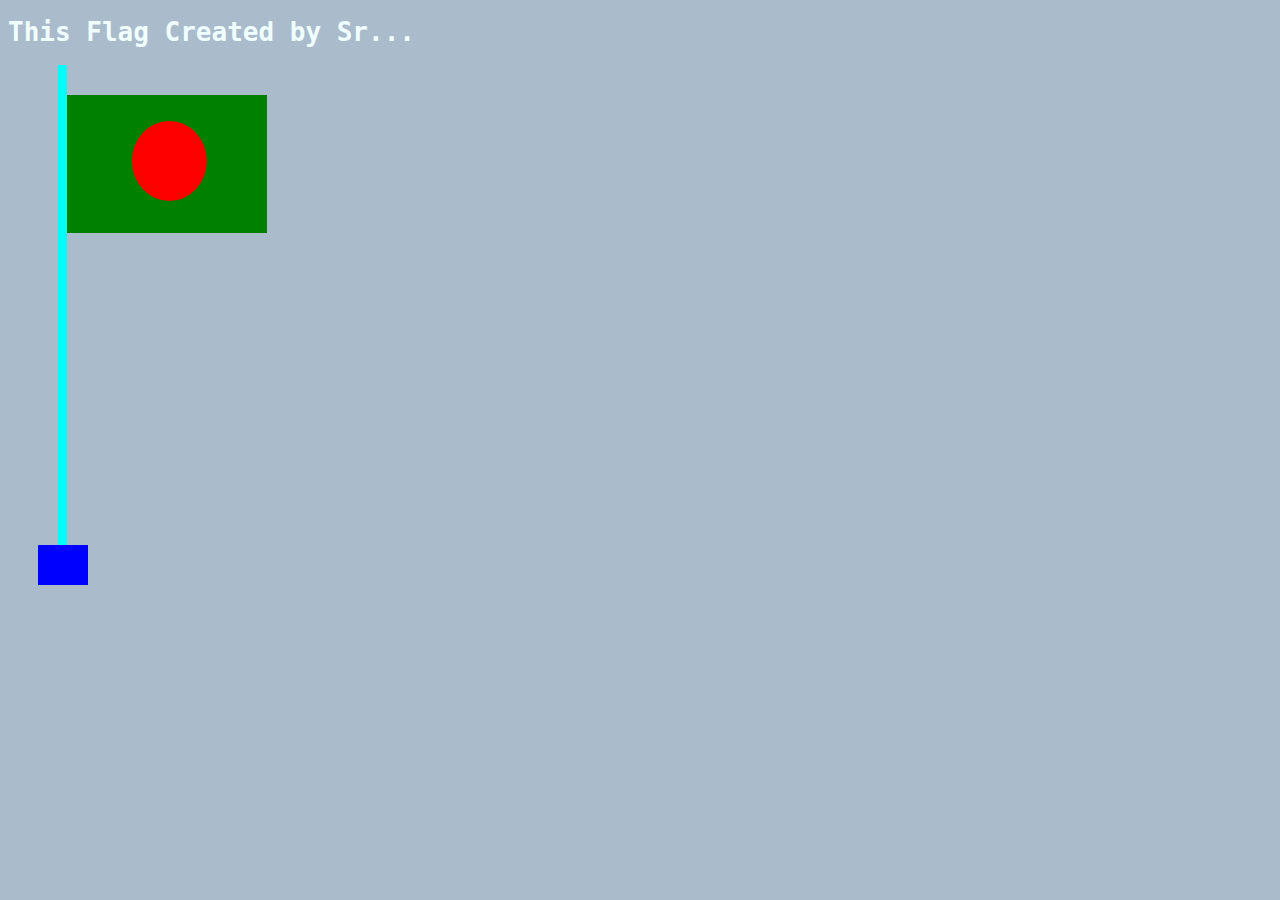
<file: sr-banglaeshi-flag.html>
<!DOCTYPE html>

<html lang="en">
    <head>
        <meta charset="UTF-8">
        <meta name="viewport" content="width=device-width, initial-scale=1.0">
        <link rel="stylesheet" type="text/css" href="style.css">

        <title>sr bangladeshi flag</title>

    </head>

    <body>
        <h1>This Flag Created by Sr...</h1>
        <div id="triangle">
            <div id="rectangle">
                <div id="circle">
                    
                </div>
            </div>
        </div>
        <div id="rectangle-flag"></div>
        
    </body>

</html>
</file>
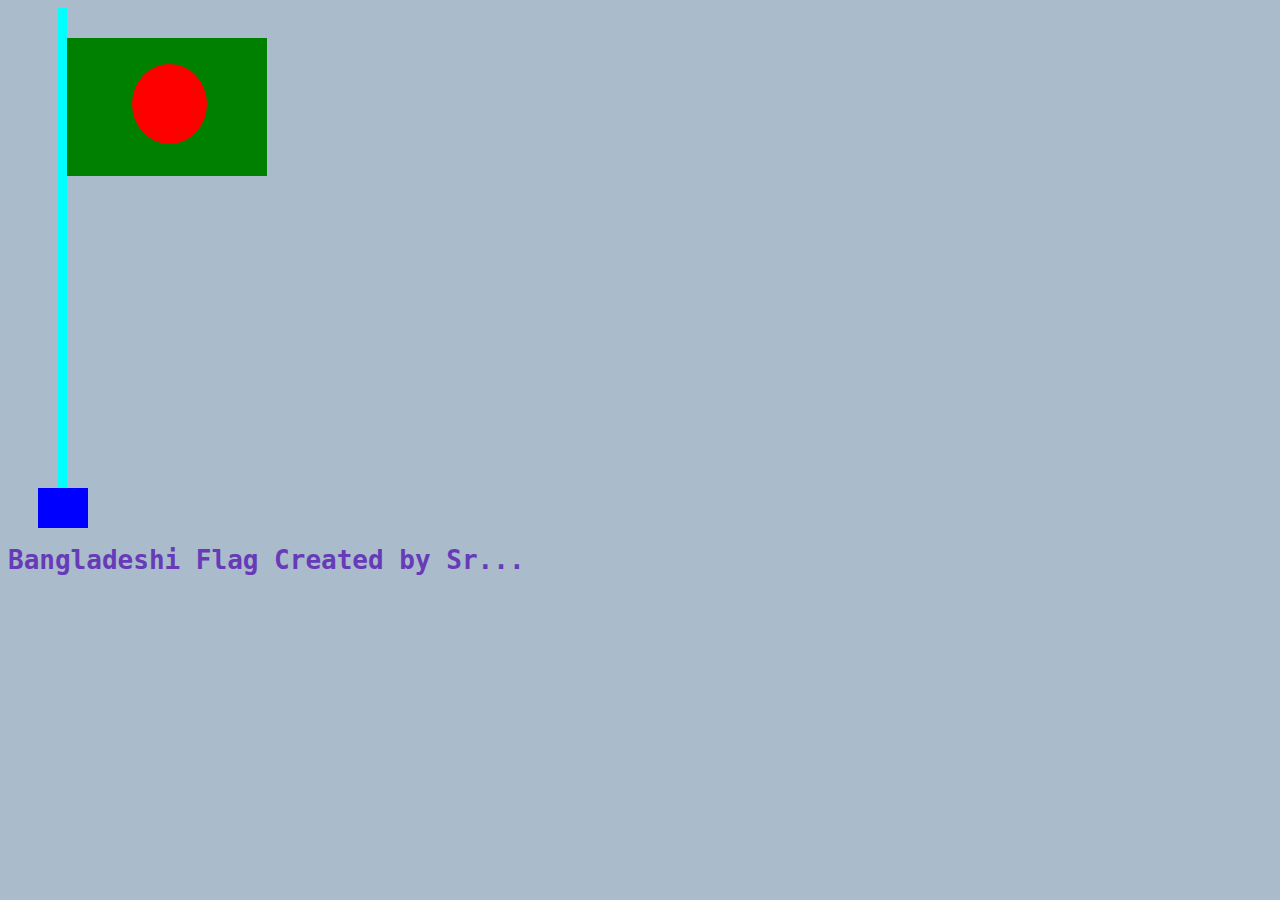
<file: sr_bangladeshi_flag.html>
<!DOCTYPE html>

<html lang="en">
    <head>
        <meta charset="UTF-8">
        <meta name="viewport" content="width=device-width, initial-scale=1.0">
        <link rel="stylesheet" type="text/css" href="css/style.css">

        <title>sr bangladeshi flag</title>

    </head>

    <body>
        
        <div id="triangle">
            <div id="rectangle">
                <div id="circle">
                    
                </div>
            </div>
        </div>
        <div id="rectangle-flag"></div>

        <h1>Bangladeshi Flag Created by Sr...</h1>
        
    </body>

</html>
</file>
<file: style.css>
/* Start bangladeshi flag style by Sr */
body
{
	background-color: #abc;
}
h1
{
    font-family: monospace; 
    color: azure;
}
#triangle
{
	width: 100px;
	height: 450px;
	border-left: 50px solid;
	border-left-width: 9px;
	border-top-width: 9px;
	color: cyan;
	padding-top: 30px;
	padding-left: 0px;
	margin-left: 50px;
}
#rectangle
{
	width: 200px;
	height: 120px;
	background-color: green;
	padding-top: 1px;
	padding-bottom: 17px;
}
#circle
{
	width: 75px;
	height: 55px;
	background-color: red;
	border:1 solid 1px;
	border-radius: 100%;
	margin-left: 65px;
	margin-right: 65px;
	margin-top: 25px;
	margin-bottom: 25px;
	padding-top: 25px;
}
#rectangle-flag
{
	width: 50px;
	height: 40px;
	background-color: blue;
	margin-left: 30px;
}
/* End bangladeshi flag style by Sr */
</file>
<file: css/style.css>
/* Start bangladeshi flag style by Sr */
body
{
	background-color: #abc;
}
h1
{
    font-family: monospace; 
    color: #673ab7;
}
#triangle
{
	width: 100px;
	height: 450px;
	border-left: 50px solid;
	border-left-width: 9px;
	border-top-width: 9px;
	color: cyan;
	padding-top: 30px;
	padding-left: 0px;
	margin-left: 50px;
}
#rectangle
{
	width: 200px;
	height: 120px;
	background-color: green;
	padding-top: 1px;
	padding-bottom: 17px;
}
#circle
{
	width: 75px;
	height: 55px;
	background-color: red;
	border:1 solid 1px;
	border-radius: 100%;
	margin-left: 65px;
	margin-right: 65px;
	margin-top: 25px;
	margin-bottom: 25px;
	padding-top: 25px;
}
#rectangle-flag
{
	width: 50px;
	height: 40px;
	background-color: blue;
	margin-left: 30px;
}
/* End bangladeshi flag style by Sr */
</file>
